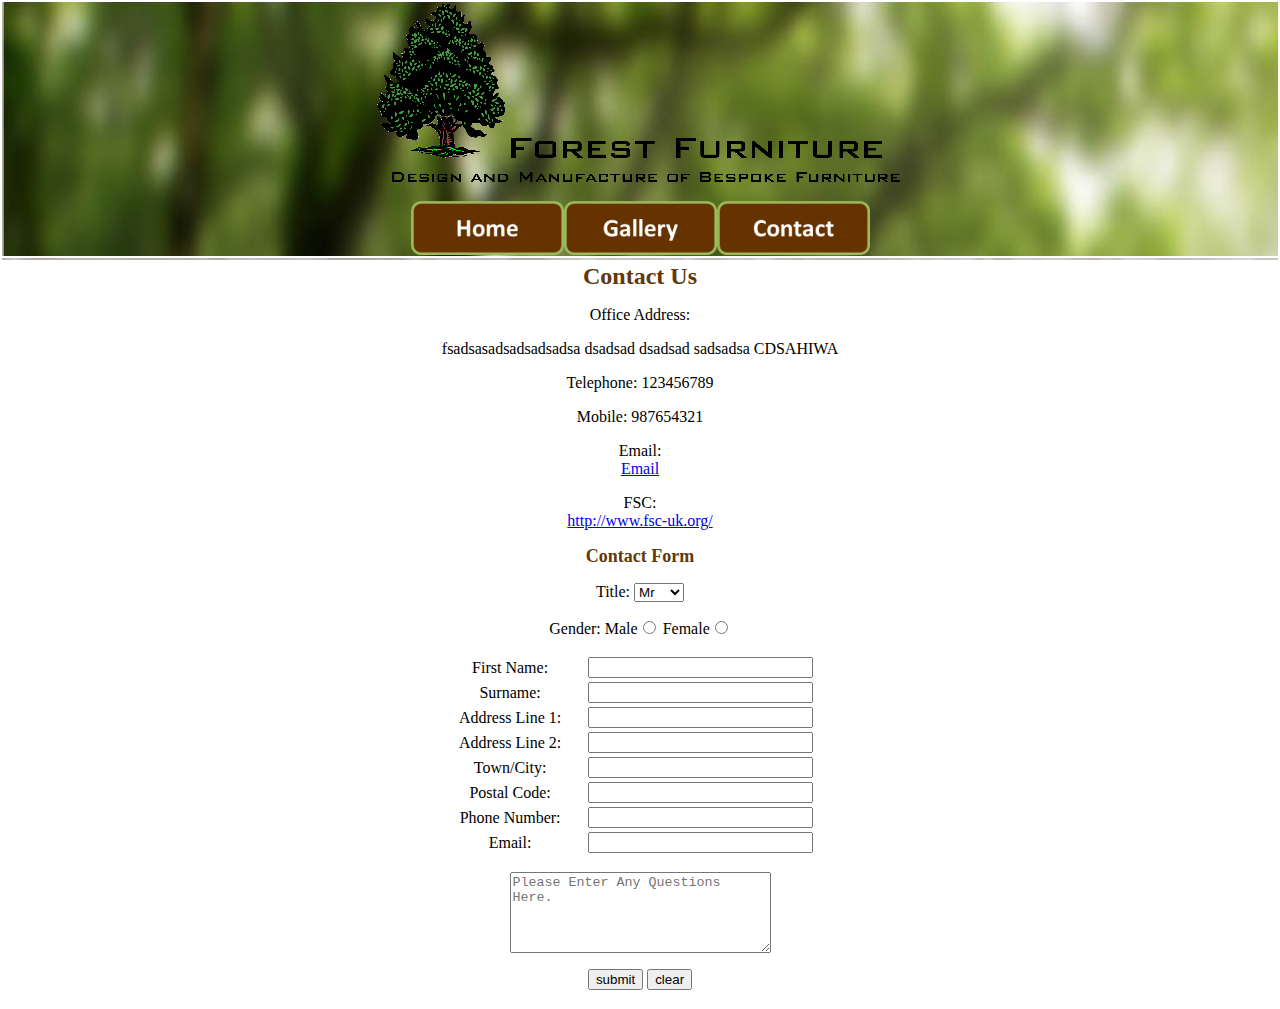
<file: contact.html>
<html>
	<head>
		<title>Gallery</title>
		<link rel="stylesheet" type="text/css" href="styles.css" />
	</head>
	<body>
		<table border ="0px" width="100%">
			<tr>
				<td class="top">
				<!--This is where the logo and buttons go-->
					<p><img src = "images/logo.png"/></p>
					<p><a href="index.html"><img src="images/homeoff.png" onmouseover="this.src='images/homeon.png'" onmouseout="this.src='images/homeoff.png'" alt="Home Button" /></a><a href="gallery.html"><img src="images/galleryoff.png" onmouseover="this.src='images/galleryon.png'" onmouseout="this.src='images/galleryoff.png'" alt="Home Button" /></a><a href="contact.html"><img src="images/contactoff.png" onmouseover="this.src='images/contacton.png'" onmouseout="this.src='images/contactoff.png'" alt="Home Button" /></a></p>
				</td>
			</tr>
			<tr>
				<td class="content">
				<!--This is where the content goes-->
							</td>
		</tr>
		<tr>
			<td>
				<center>	
					<h1>Contact Us</h1>
					<p>Office Address:</p> 
					<p>fsadsasadsadsadsadsa dsadsad  dsadsad sadsadsa CDSAHIWA</p>
					<p>Telephone: 123456789</p>
					<p>Mobile: 987654321</p>
					<p>
						Email:	
						<br>
						<a href = "mailto:Email@Email.com">Email</a>
					</p>
					<p>
						FSC:	
						<br>
						<a href = "http://www.fsc-uk.org/index.html" target="_blank">http://www.fsc-uk.org/</a>
					</p>			
					<h2>Contact Form</h2>
					<form action="mailto:mitchellperrie@live.com" method="post">
						<p>Title: <select name="Title">
							<option value="Mr">Mr</option>
							<option value="Mrs">Mrs</option>
							<option value="Miss">Miss</option>
							<option value="Ms">Ms</option>
						</select></p>  
						<p>Gender: Male<input type="radio" name="gender" value="male">
						Female<input type="radio" name="gender" value="female"></p>
						
<table style="width:30%">
  <tr>
    <td>First Name:</td>
    <td><input type="text" name="firstname" size="25" maxlength="15"></td>
</tr>
<tr>
    <td>Surname:</td>
    <td><input type="text" name="surname" size="25" maxlength="20"></td>
</tr>
<tr>
    <td>Address Line 1:</td>
    <td><input type="text" name="surname" size="25" maxlength="100"></td>
</tr>
<tr>
    <td>Address Line 2:</td>
    <td><input type="text" name="surname" size="25" maxlength="100"></td>
</tr>
<tr>
    <td>Town/City:</td>
    <td><input type="text" name="surname" size="25" maxlength="100"></td>
</tr>
<tr>
    <td>Postal Code:</td>
    <td><input type="text" name="surname" size="25" maxlength="100"></td>
</tr>
<tr>
    <td>Phone Number:</td>
    <td><input type="text" name="surname" size="25" maxlength="100"></td>
</tr>
<tr>
    <td>Email:</td>
    <td><input type="text" name="surname" size="25" maxlength="100"></td>
</tr>
</table>
						<p><textarea rows="5" cols="30" name="comments" placeholder = "Please Enter Any Questions Here."></textarea></p>
						<p><input type="submit" value="submit"> <input type="reset" value="clear"></p>	
					</form>
				</center>
			</td>
		</tr>
	</table>

				</td>
			</tr>			
		</table>
	</body>
</html>
</file>
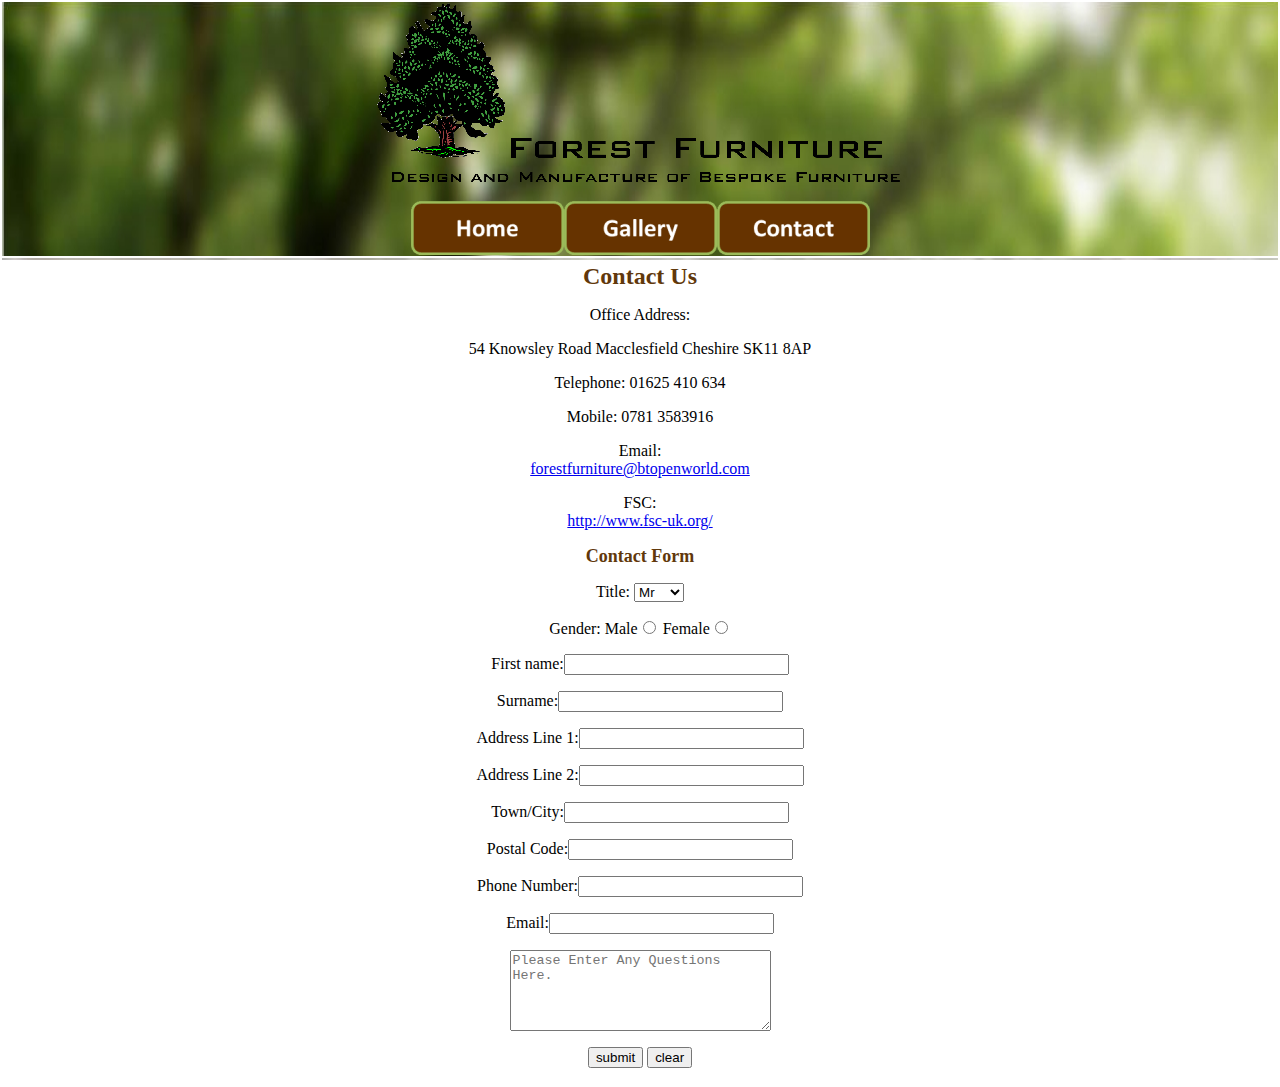
<file: content.html>
<html>
	<head>
		<title>Gallery</title>
		<link rel="stylesheet" type="text/css" href="styles.css" />
	</head>
	<body>
		<table border ="0px" width="100%">
			<tr>
				<td class="top">
				<!--This is where the logo and buttons go-->
					<p><img src = "images/logo.png"/></p>
					<p><a href="index.html"><img src="images/homeoff.png" onmouseover="this.src='images/homeon.png'" onmouseout="this.src='images/homeoff.png'" alt="Home Button" /></a><a href="gallery.html"><img src="images/galleryoff.png" onmouseover="this.src='images/galleryon.png'" onmouseout="this.src='images/galleryoff.png'" alt="Home Button" /></a><a href="contact.html"><img src="images/contactoff.png" onmouseover="this.src='images/contacton.png'" onmouseout="this.src='images/contactoff.png'" alt="Home Button" /></a></p>
				</td>
			</tr>
			<tr>
				<td class="content">
				<!--This is where the content goes-->
							</td>
		</tr>
		<tr>
			<td>
				<center>	
					<h1>Contact Us</h1>
					<p>Office Address:</p> 
					<p>54 Knowsley Road Macclesfield Cheshire SK11 8AP</p>
					<p>Telephone: 01625 410 634</p>
					<p>Mobile: 0781 3583916</p>
					<p>
						Email:	
						<br>
						<a href = "mailto:forestfurniture@btopenworld.com">forestfurniture@btopenworld.com</a>
					</p>
					<p>
						FSC:	
						<br>
						<a href = "http://www.fsc-uk.org/index.htm" target="_blank">http://www.fsc-uk.org/</a>
					</p>			
					<h2>Contact Form</h2>
					<form action="mailto:forestfurniture@btopenworld.com" method="post">
						<p>Title: <select name="Title">
							<option value="Mr">Mr</option>
							<option value="Mrs">Mrs</option>
							<option value="Miss">Miss</option>
							<option value="Ms">Ms</option>
						</select></p>  
						<p>Gender: Male<input type="radio" name="gender" value="male">
						Female<input type="radio" name="gender" value="male">
						<p>First name:<input type="text" name="firstname" size="25" maxlength="15"></p>
						<p>Surname:<input type="text" name="surname" size="25" maxlength="20"></p>
						<p>Address Line 1:<input type="text" name="surname" size="25" maxlength="100"></p>
						<p>Address Line 2:<input type="text" name="surname" size="25" maxlength="100"></p>
						<p>Town/City:<input type="text" name="surname" size="25" maxlength="100"></p>
						<p>Postal Code:<input type="text" name="surname" size="25" maxlength="100"></p>
						<p>Phone Number:<input type="text" name="surname" size="25" maxlength="100"></p>
						<p>Email:<input type="text" name="surname" size="25" maxlength="100"></p>
						<p><textarea rows="5" cols="30" name="comments" placeholder = "Please Enter Any Questions Here."></textarea></p>
						<p><input type="submit" value="submit"> <input type="reset" value="clear"></p>	
					</form>
				</center>
			</td>
		</tr>
	</table>

				</td>
			</tr>			
		</table>
	</body>
</html>
</file>
<file: styles.css>
body {
font-family: "Book Antiqua", verdana, serif;
font-size: medium;
margin: 0px;
padding: 0px;}

h1 {
font-size: x-large;
color: #61380B;
text-align: center;}

h2 {
font-size: large;
color: #61380B;}

td {
text-align: center;}

td.top {
background-image: url(images/backgroundtop.jpg);
background-size: 100% 260px;
}

td.content {
background-image: url(images/backgroundmid.png);
}

table {
border: 0px;
}
</file>
